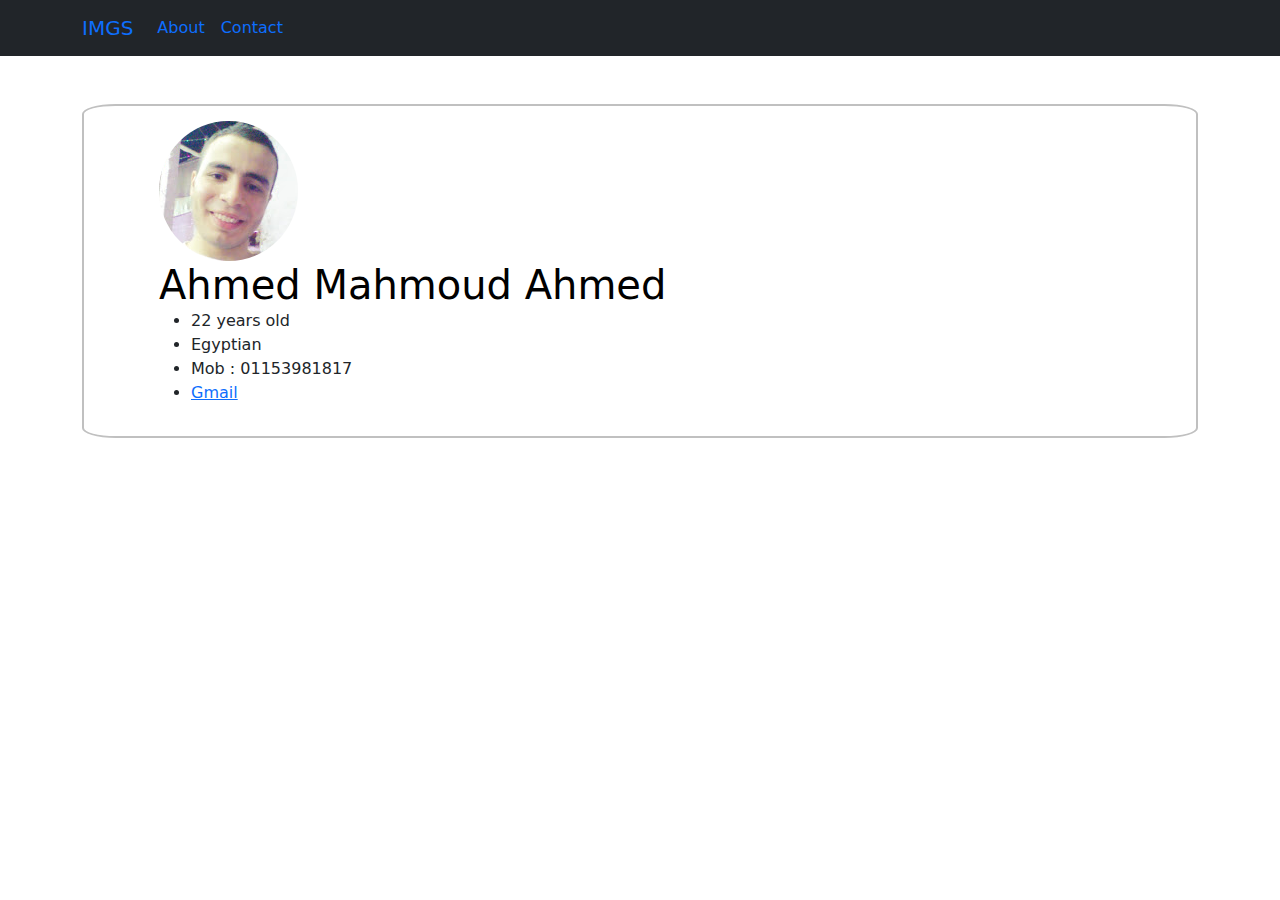
<file: about.html>
<!DOCTYPE <!DOCTYPE html>
<html class="bg-gradient">

<head>
  <meta charset="utf-8" />
  <meta http-equiv="X-UA-Compatible" content="IE=edge" />
  <title>Page Title</title>
  <meta name="viewport" content="width=device-width, initial-scale=1" />
  <link rel="stylesheet" href="./about.css" />
  <link rel="stylesheet" href="./bootstrap-5.0.0-beta1-dist/css/bootstrap.css" />
  <title>about</title>
</head>

<body>
  <nav class="navbar navbar-expand-lg navbar bg-dark">
    <div class="container">
      <a class="navbar-brand" href="./index.html"> <i class="fas fa-camera-retro"></i> IMGS</a>
      <img class="">
      <button class="navbar-toggler" type="button" data-bs-toggle="collapse" data-bs-target="#navbarSupportedContent"
        aria-controls="navbarSupportedContent" aria-expanded="false" aria-label="Toggle navigation">
        <span class="navbar-toggler-icon"></span>
      </button>
      <div class="collapse navbar-collapse" id="navbarSupportedContent">
        <ul class="navbar-nav me-auto mb-2 mb-lg-0">
          <li class="nav-item">
            <a class="nav-link active" aria-current="page" href="./about.html">About</a>
          </li>
          <li class="nav-item">
            <a class="nav-link" href="#">Contact</a>
          </li>
        </ul>
      </div>
    </div>
  </nav>
  <div class="container bg-gradient mt-5">
    <header class="jumbotron">
      <div class="row mx-5">
        <div class="media">
          <img class="d-flex rounded-circle" src="images/ah.jpg" />
        </div>
        <div>
          <h1>Ahmed Mahmoud Ahmed</h1>
          <ul>
            <li>22 years old</li>
            <li>Egyptian</li>
            <li><a href="tel:+01153981817"></a>Mob : 01153981817</li>
            <li>
              <a href="https://mail.google.com/mail/u/0/?tab=wm">Gmail</a>
            </li>
          </ul>
        </div>
      </div>
    </header>
  </div>
</body>
</html>
</file>
<file: about.css>
.jumbotron
{
	border: 2px solid silver;
	padding: 15px;
	margin-bottom: 20px;
	border-radius: 3%;
	overflow: hidden;
}
.jumbotron h1
{
margin-bottom: 0px;
margin-top: 0px;
margin-top: 0px;
color:black;
}
</file>
